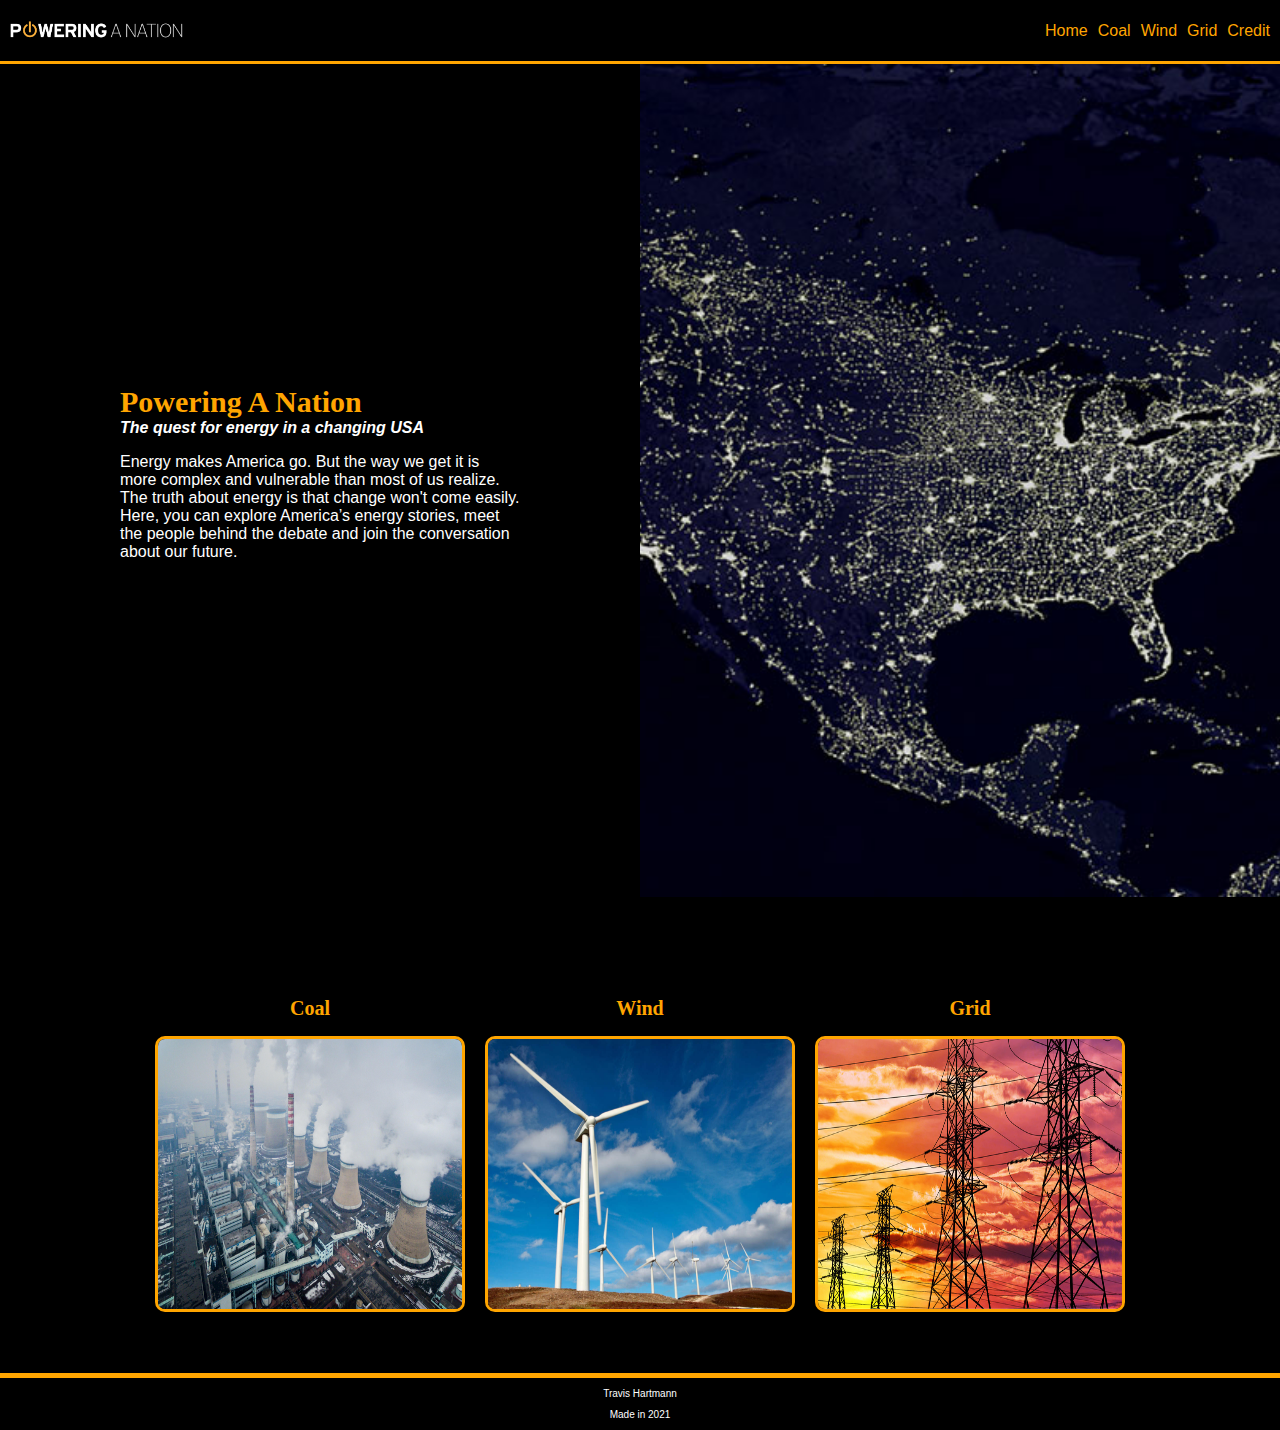
<file: index.html>
<!DOCTYPE html>
<html lang="en">
  <head>
    <meta charset="UTF-8" />
    <meta http-equiv="X-UA-Compatible" content="IE=edge" />
    <meta name="viewport" content="width=device-width, initial-scale=1.0" />
    <link rel="stylesheet" href="./styles/main.css" />
    <script src="./scripts/navbar.js" defer></script>
    <title>Powering a Nation</title>
  </head>
  <body>
    <nav class="primary-nav">
      <a href="./index.html" class="logo">
        <img class="logo" src="/images/logo.png" alt="logo-image"
      /></a>
      <ul class="links">
        <li><a href="./index.html">Home</a></li>
        <li><a href="./coal.html">Coal</a></li>
        <li><a href="./wind.html">Wind</a></li>
        <li><a href="./grid.html">Grid</a></li>
        <li><a href="./credit.html">Credit</a></li>
      </ul>
      <button class="toggle">Menu</button>
    </nav>

    <header class="header">
      <div class="hv-center">
        <div class="max-width-400 padding-medium">
          <h1>Powering A Nation</h1>
          <h2>The quest for energy in a changing USA</h2>
          <p>
            Energy makes America go. But the way we get it is more complex and
            vulnerable than most of us realize. The truth about energy is that
            change won't come easily. Here, you can explore America’s energy
            stories, meet the people behind the debate and join the conversation
            about our future.
          </p>
        </div>
      </div>
      <div>
        <img
          class="firstpic"
          src="./images/usa-city-lights-at-night.jpg"
          alt="night-sky-grid"
        />
      </div>
    </header>

    <main>
      <section class="mx-8">
        <div class="sections">
          <div>
            <a href="./coal.html">
              <h3>Coal</h3>
              <img
                src="./images/coal-fired-power-plant-in-china.jpg"
                alt="coal-power-plant"
              />
            </a>
          </div>
          <div>
            <a href="./wind.html">
              <h3>Wind</h3>
              <img src="./images/windmills.jpg" alt="wind-mill" />
            </a>
          </div>
          <div>
            <a href="./grid.html">
              <h3>Grid</h3>
              <img src="./images/power-lines.png" alt="power-grid" />
            </a>
          </div>
        </div>
      </section>
    </main>

    <footer class="footer">
      <p>Travis Hartmann</p>
      <p>Made in 2021</p>
    </footer>
  </body>
</html>
</file>
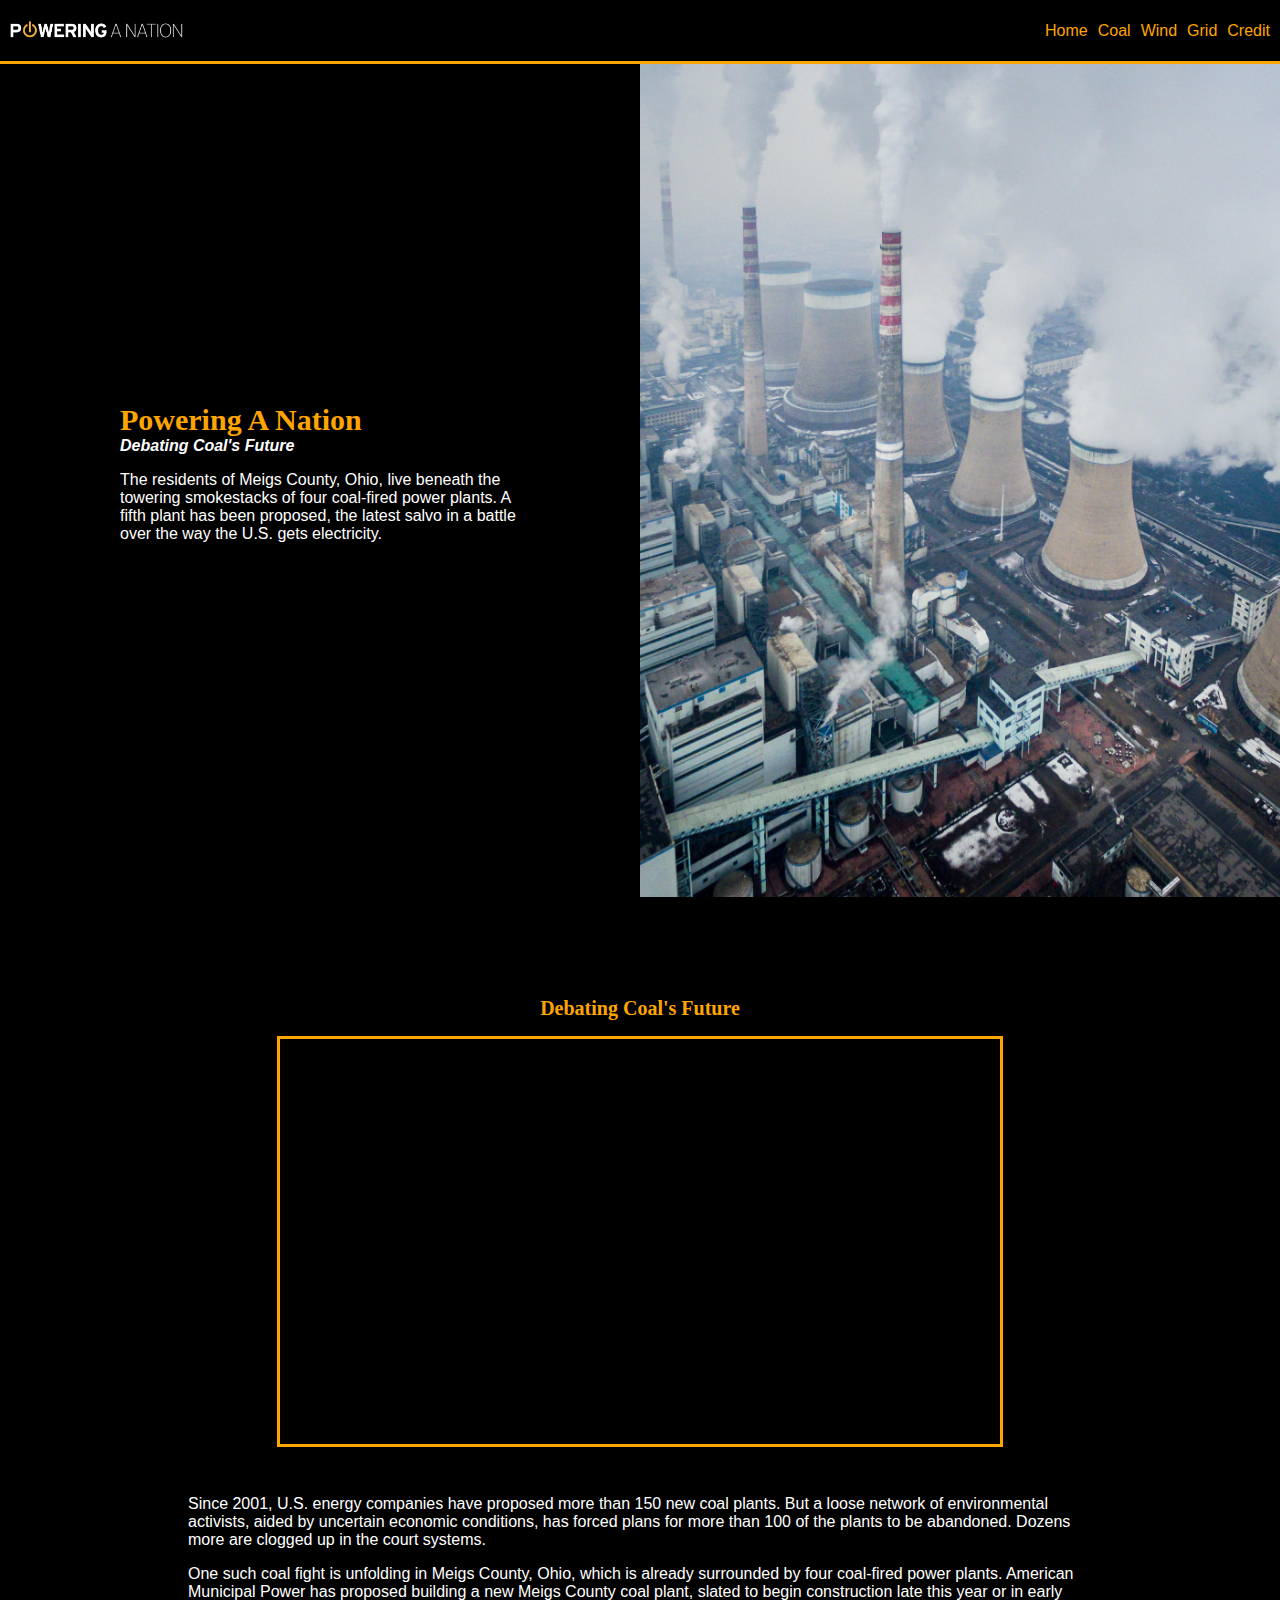
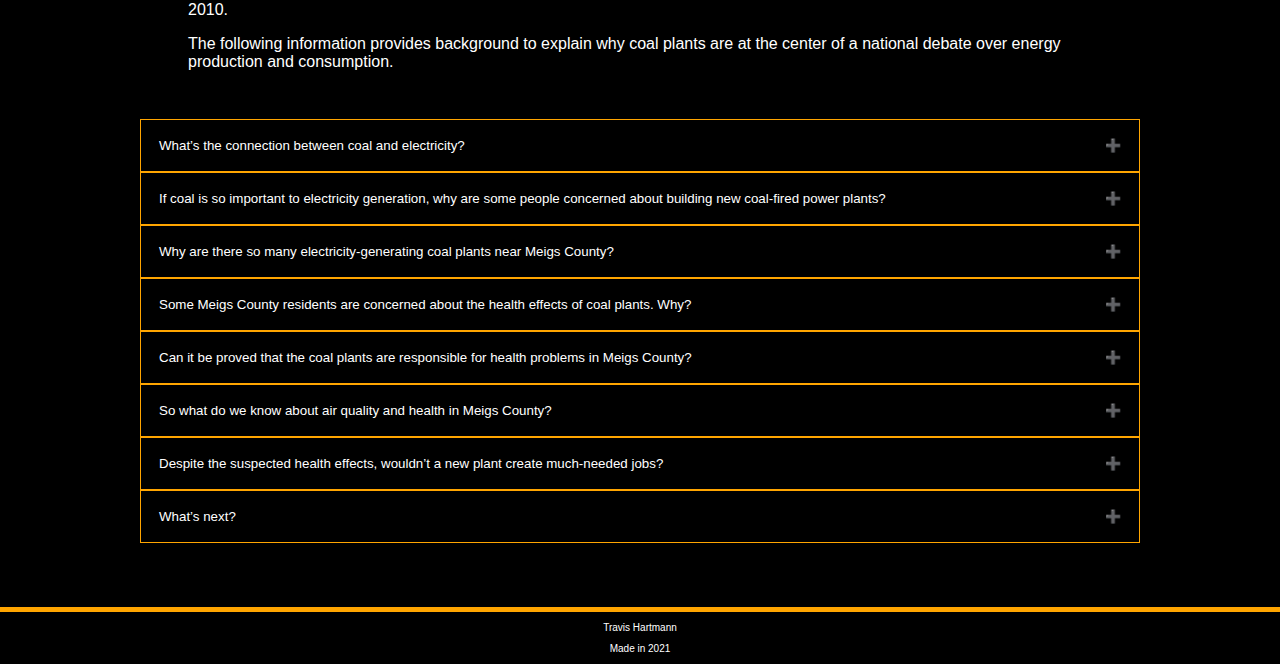
<file: coal.html>
<!DOCTYPE html>
<html lang="en">
  <head>
    <meta charset="UTF-8" />
    <meta http-equiv="X-UA-Compatible" content="IE=edge" />
    <meta name="viewport" content="width=device-width, initial-scale=1.0" />
    <link rel="stylesheet" href="./styles/main.css" />
    <script src="./scripts/navbar.js" defer></script>
    <title>Coal</title>
  </head>
  <body>
    <nav class="primary-nav">
      <a href="./index.html" class="logo">
        <img class="logo" src="/images/logo.png" alt="logo-image"
      /></a>
      <ul class="links">
        <li><a href="./index.html">Home</a></li>
        <li><a href="./coal.html">Coal</a></li>
        <li><a href="./wind.html">Wind</a></li>
        <li><a href="./grid.html">Grid</a></li>
        <li><a href="./credit.html">Credit</a></li>
      </ul>
      <button class="toggle">Menu</button>
    </nav>

    <header class="header">
      <div class="hv-center">
        <div class="max-width-400 padding-medium">
          <h1>Powering A Nation</h1>
          <h2>Debating Coal's Future</h2>
          <p>
            The residents of Meigs County, Ohio, live beneath the towering
            smokestacks of four coal-fired power plants. A fifth plant has been
            proposed, the latest salvo in a battle over the way the U.S. gets
            electricity.
          </p>
        </div>
      </div>
      <div>
        <img
          class="firstpic"
          src="./images/coal-fired-power-plant-in-china.jpg"
          alt="coal-power-plant"
        />
      </div>
    </header>
    <main>
      <h3>Debating Coal's Future</h3>
      <div class="mw-med">
        <div class="aspect-ratio">
          <iframe
            src="https://player.vimeo.com/video/7645302?color=ffffff&title=0&byline=0&portrait=0"
            frameborder="0"
            allow="accelerometer; autoplay; clipboard-write; encrypted-media; gyroscope; picture-in-picture"
            allowfullscreen
          ></iframe>
        </div>
      </div>

      <div class="coalarticle">
        <p>
          Since 2001, U.S. energy companies have proposed more than 150 new coal
          plants. But a loose network of environmental activists, aided by
          uncertain economic conditions, has forced plans for more than 100 of
          the plants to be abandoned. Dozens more are clogged up in the court
          systems.
        </p>
        <p>
          One such coal fight is unfolding in Meigs County, Ohio, which is
          already surrounded by four coal-fired power plants. American Municipal
          Power has proposed building a new Meigs County coal plant, slated to
          begin construction late this year or in early 2010.
        </p>
        <p>
          The following information provides background to explain why coal
          plants are at the center of a national debate over energy production
          and consumption.
        </p>
      </div>

      <button class="accordion">
        What’s the connection between coal and electricity?
      </button>
      <div class="panel">
        <p>
          Nearly 50 percent of U.S. electricity comes from coal. Coal-fired
          power plants burn coal to generate steam, which is used to turn the
          turbines of an electrical generator. The U.S. has one of the largest
          coal reserves in the world and burns it at about 600 plants across the
          nation. Generating electricity from coal is common in the South and in
          the heartland, but less often used in regions such as the West Coast,
          where hydroelectricity and natural gas are bigger sources of power.
        </p>
      </div>
      <button class="accordion">
        If coal is so important to electricity generation, why are some people
        concerned about building new coal-fired power plants?
      </button>
      <div class="panel">
        <p>
          Coal plants emit carbon dioxide, a major ingredient in climate change.
          In recent years, NASA climate scientist James Hansen has advocated a
          moratorium on building new coal plants until technology is developed
          to prevent the carbon dioxide from escaping into the atmosphere.
          Hansen has warned that continuing to release carbon dioxide at current
          rates – even just for the next 10 years – will create “a different
          planet – one without sea ice in the Arctic; with worldwide, repeated
          coastal tragedies associated with storms and a continuously rising sea
          level.” The proposed American Municipal Power plant in Meigs County
          would release an estimated 5.5 million tons of carbon dioxide
          annually, according to CARMA, a nonprofit group. .
        </p>
      </div>
      <button class="accordion">
        Why are there so many electricity-generating coal plants near Meigs
        County?
      </button>
      <div class="panel">
        <p>
          Coal has been a dominant industry for most of the region’s history.
          The county’s newest mine began producing coal last February. An
          experimental site for carbon capture and sequestration, a technology
          to store carbon dioxide underground, is under construction in West
          Virginia near Meigs County's southern border. In addition, a
          coal-to-liquids facility and two other coal-fired power plants have
          been proposed for the region, although at least some of those plans
          appear to be on hold. Meanwhile, Meigs County is one of the poorest
          counties in Ohio, according to 2000 U.S. Census data. Elisa Young, a
          Meigs County resident who has organized opposition to the new plant,
          argues that poverty reduces local opposition to the coal industry.
          “When you have an economy that's entirely wrapped around coal, you
          can't speak out about it,” she says. .
        </p>
      </div>
      <button class="accordion">
        Some Meigs County residents are concerned about the health effects of
        coal plants. Why?
      </button>
      <div class="panel">
        <p>
          In 2007, the four existing coal plants near Meigs County released
          millions of pounds of toxic chemicals, including arsenic, chromium,
          manganese, mercury, sulfuric acid aerosols and selenium, according to
          the Environmental Protection Agency. Each of these chemicals has been
          linked to human health problems, such as cancer, gastrointestinal
          disorders, impaired motor skills and neurological damage. Kent Carson,
          a spokesperson for American Municipal Power, said the proposed plant
          will use new technology to control pollutants. “This will be the
          cleanest facility of its type in the state,” he said.
        </p>
      </div>
      <button class="accordion">
        Can it be proved that the coal plants are responsible for health
        problems in Meigs County?
      </button>
      <div class="panel">
        <p>
          It can be hard to prove that any one of the chemicals caused health
          problems of a particular individual. “We’re exposed to a soup of
          chemicals,” said Kevin Crist, director of the Center for Air Quality
          at Ohio University. Crist said health problems can be influenced by
          interactions between chemicals, as well as by lifestyle factors. In
          addition, low income – a common characteristic in Meigs County – is
          correlated with health problems. One reason is that poor people are
          more likely to smoke than their wealthier counterparts. More than 30
          percent of adult residents of Southeast Ohio smoke, compared to only
          about 25 percent of residents of other Ohio counties. Crist said tall
          smokestacks on the existing plants probably disperse most pollutants
          away from Meigs County. But he said it is impossible to know for sure
          what residents are being exposed to, because no agency monitors the
          county’s air.
        </p>
      </div>
      <button class="accordion">
        So what do we know about air quality and health in Meigs County?
      </button>
      <div class="panel">
        <p>
          An analysis by USA Today estimated that the air quality at Southern
          Elementary School in Meigs County is worse than the air quality at 97
          percent of the nation's schools. USA Today identified two of the coal
          plants near Meigs County as major contributors to pollution at the
          school. In addition, men in Meigs County have the lowest life
          expectancy among men in any Ohio county, according to data compiled by
          Harvard University (women ranked 26th worst of 88 counties). Meigs
          County also has the highest death rate of any Ohio county for lung and
          bronchus cancer, according to the Ohio Department of Health.
        </p>
      </div>
      <button class="accordion">
        Despite the suspected health effects, wouldn’t a new plant create
        much-needed jobs?
      </button>
      <div class="panel">
        <p>
          Blue-collar labor is especially important in Meigs County, where fewer
          than 5 percent of adult residents hold college degrees and more than
          25 percent have no high school diploma, according to the Ohio Office
          of Policy, Research and Strategic Planning. In 2007, Meigs County's
          median income was $27,287, about half the national average. Many Meigs
          County residents support the new plant for the jobs it may bring to
          the community. Construction worker Greg Sheets has testified in favor
          of the plant at public hearings. “My family will benefit by me going
          up there and working,” he said. “If I reached in your pocket and took
          $200,000 out of your pocket, would you like it?” he said, referring to
          the income he estimated he could earn during the four years it would
          take to build the plant. But no one can guarantee how many jobs will
          actually go to Meigs County residents or how much they will pay. “We
          all know that not all the workers are going to come from Meigs
          County,” said Sheets, the construction worker. “They’ll be from all
          over the country.”
        </p>
      </div>
      <button class="accordion">What’s next?</button>
      <div class="panel">
        <p>
          Before construction can begin on a new coal plant, an energy company
          must receive pollution permits from a state regulatory authority.
          Carson, the American Municipal Power spokesman, said his utility has
          received all the permits it needs and that construction on the plant
          will start in late 2009 or early 2010. Opponents of the plant have
          appealed the plant’s permits. The state of Ohio will allow
          construction to proceed during the appeals process.
        </p>
      </div>
    </main>

    <footer class="footer">
      <p>Travis Hartmann</p>
      <p>Made in 2021</p>
    </footer>
  </body>
</html>
</file>
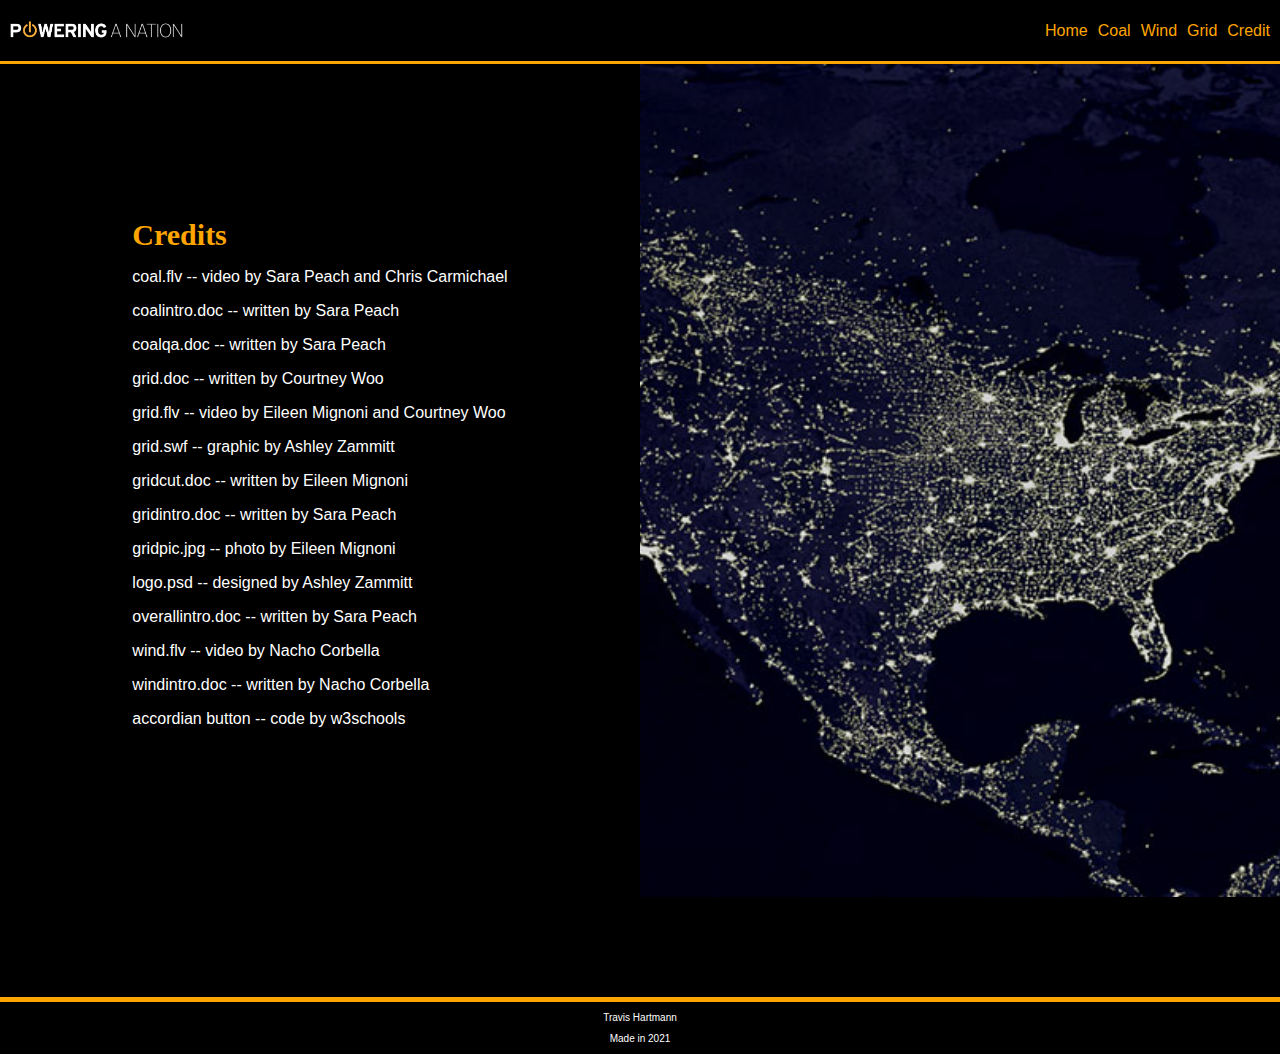
<file: credit.html>
<!DOCTYPE html>
<html lang="en">
  <head>
    <meta charset="UTF-8" />
    <meta http-equiv="X-UA-Compatible" content="IE=edge" />
    <meta name="viewport" content="width=device-width, initial-scale=1.0" />
    <link rel="stylesheet" href="./styles/main.css" />
    <script src="./scripts/navbar.js" defer></script>
    <title>Credit</title>
  </head>
  <body>
    <nav class="primary-nav">
      <a href="./index.html" class="logo">
        <img class="logo" src="/images/logo.png" alt="logo-image"
      /></a>
      <ul class="links">
        <li><a href="./index.html">Home</a></li>
        <li><a href="./coal.html">Coal</a></li>
        <li><a href="./wind.html">Wind</a></li>
        <li><a href="./grid.html">Grid</a></li>
        <li><a href="./credit.html">Credit</a></li>
      </ul>
      <button class="toggle">Menu</button>
    </nav>
    <header class="header">
      <div class="hv-center">
        <div class="max-width-400 padding-medium">
          <h1>Credits</h1>
          <p>coal.flv -- video by Sara Peach and Chris Carmichael</p>
          <p>coalintro.doc -- written by Sara Peach</p>
          <p>coalqa.doc -- written by Sara Peach</p>
          <p>grid.doc -- written by Courtney Woo</p>
          <p>grid.flv -- video by Eileen Mignoni and Courtney Woo</p>
          <p>grid.swf -- graphic by Ashley Zammitt</p>
          <p>gridcut.doc -- written by Eileen Mignoni</p>
          <p>gridintro.doc -- written by Sara Peach</p>
          <p>gridpic.jpg -- photo by Eileen Mignoni</p>
          <p>logo.psd -- designed by Ashley Zammitt</p>
          <p>overallintro.doc -- written by Sara Peach</p>
          <p>wind.flv -- video by Nacho Corbella</p>
          <p>windintro.doc -- written by Nacho Corbella</p>
          <p>accordian button -- code by w3schools</p>
        </div>
      </div>
      <div>
        <img
          class="firstpic"
          src="./images/usa-city-lights-at-night.jpg"
          alt="wind-mill"
        />
      </div>
    </header>
    <footer class="footer">
      <p>Travis Hartmann</p>
      <p>Made in 2021</p>
    </footer>
  </body>
</html>
</file>
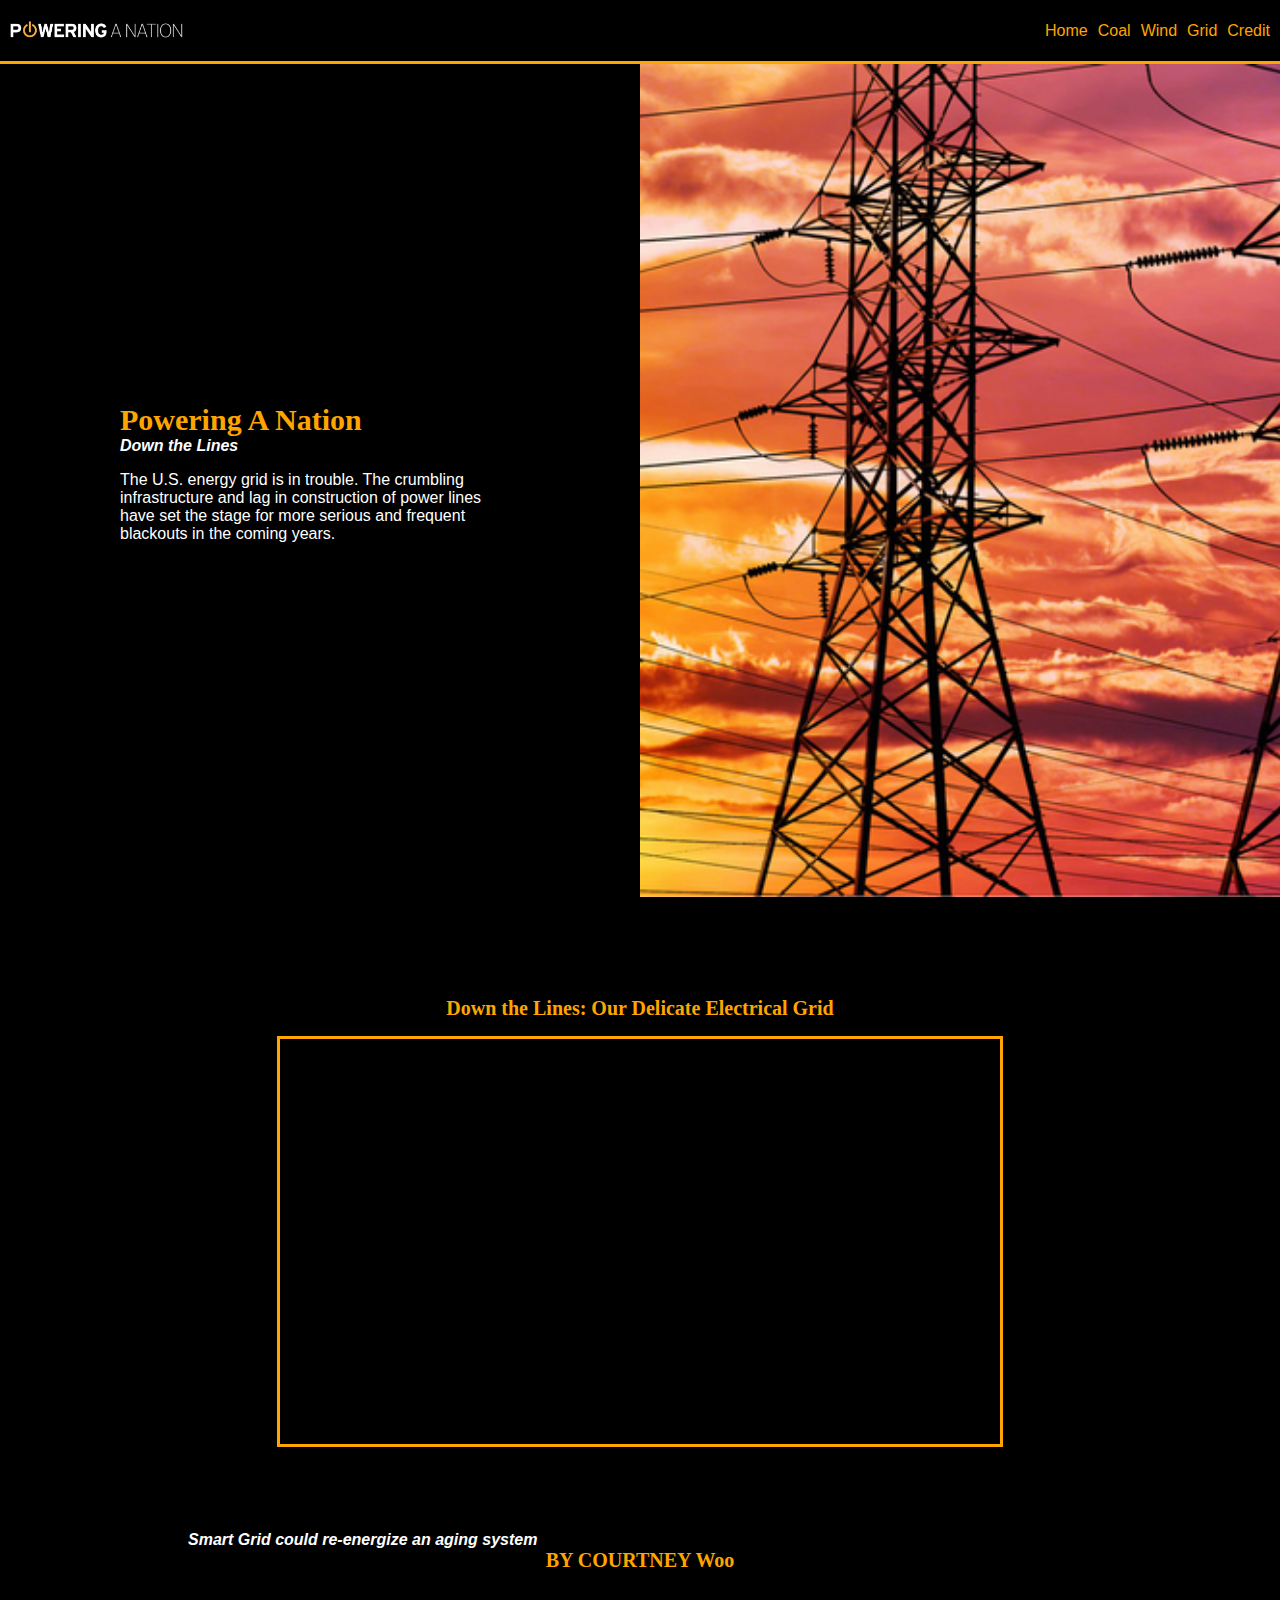
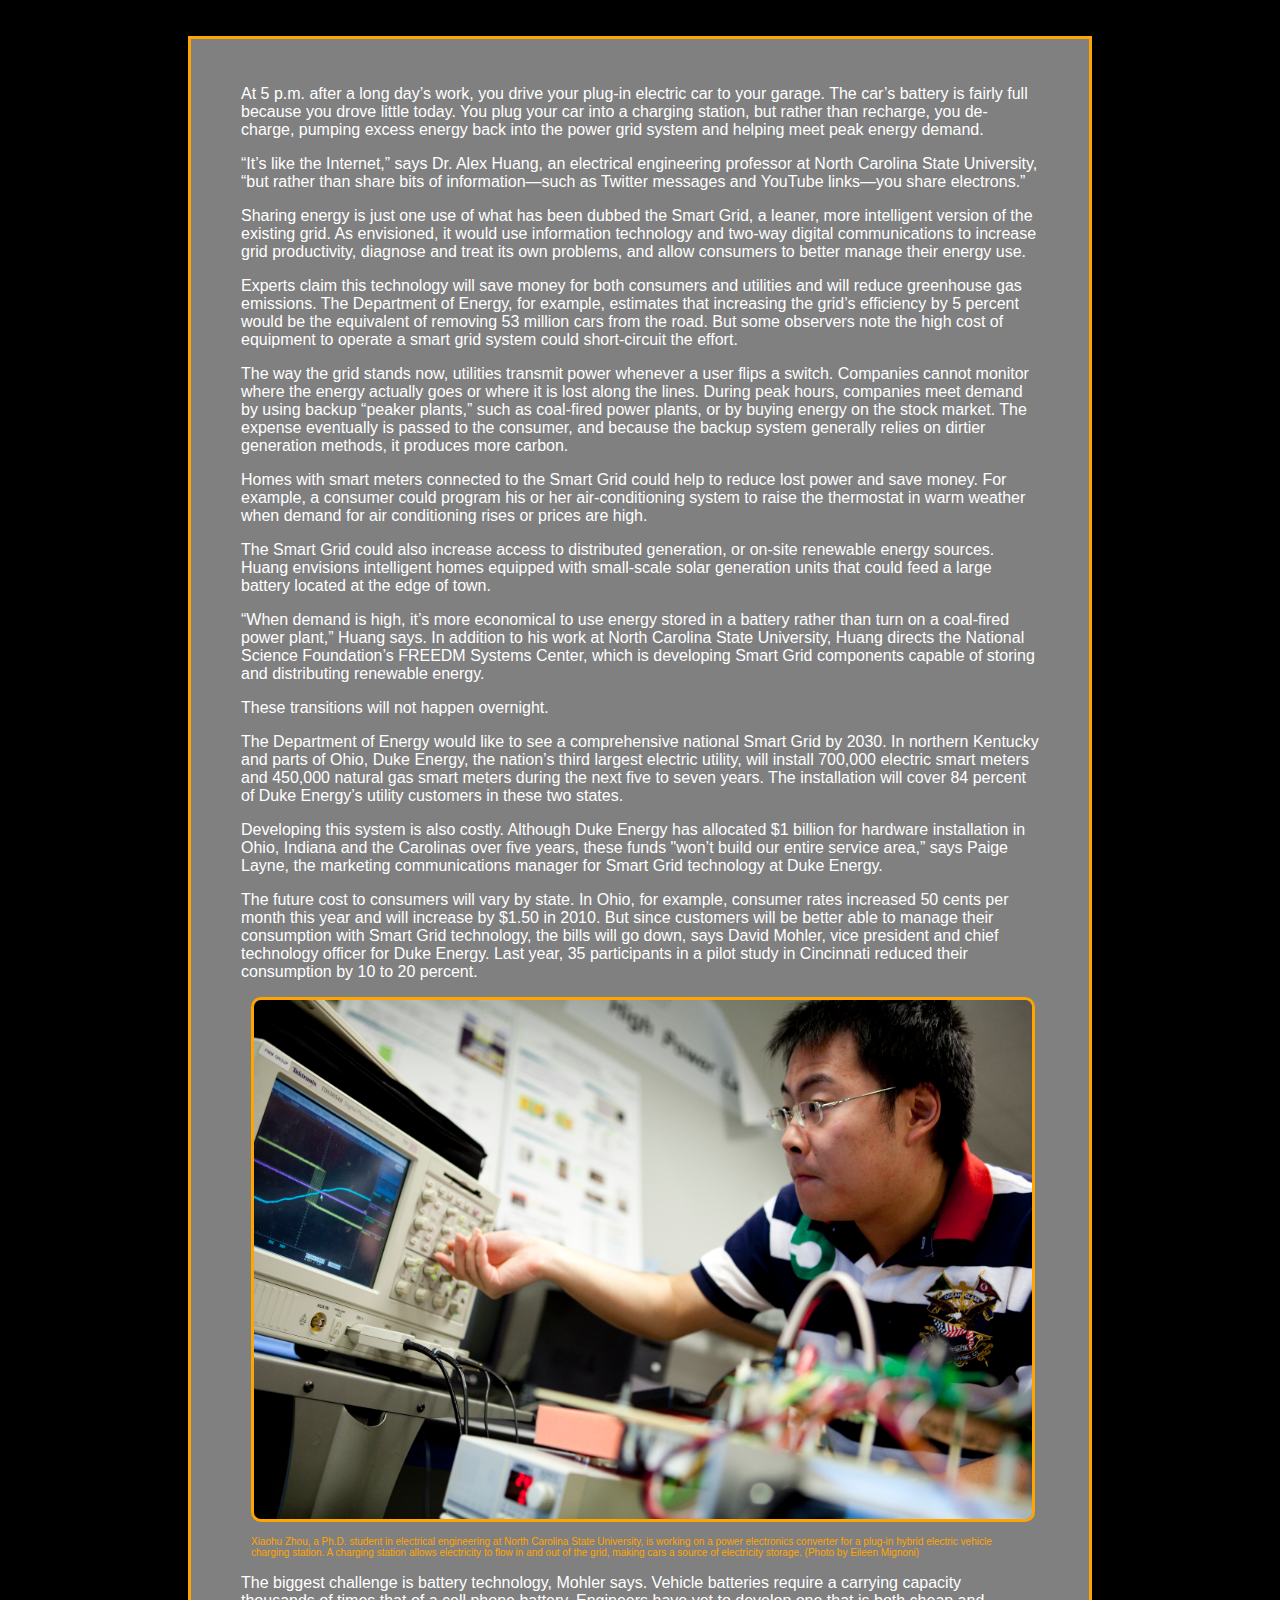
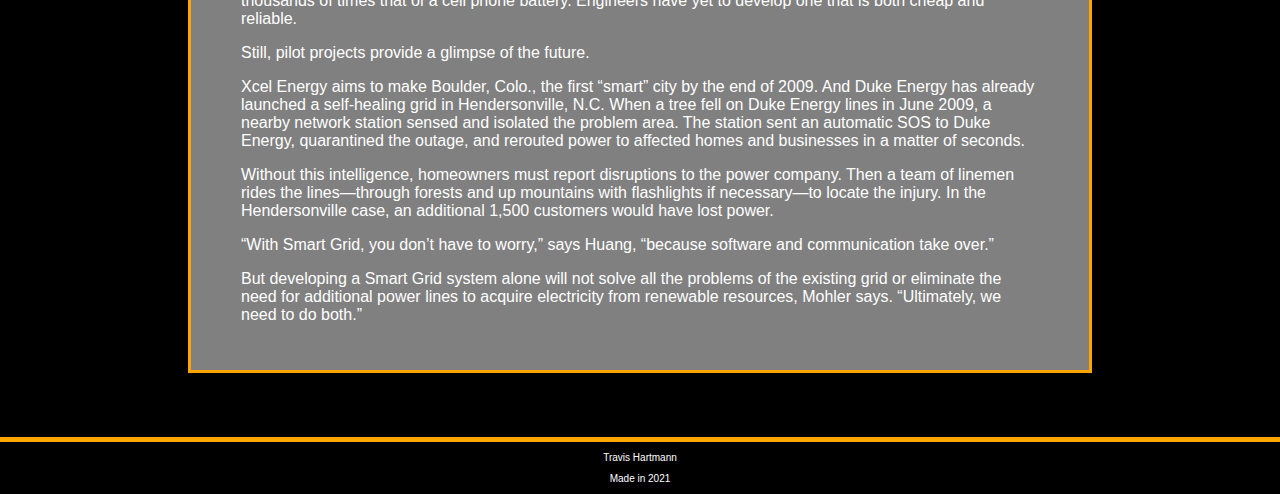
<file: grid.html>
<!DOCTYPE html>
<html lang="en">
  <head>
    <meta charset="UTF-8" />
    <meta http-equiv="X-UA-Compatible" content="IE=edge" />
    <meta name="viewport" content="width=device-width, initial-scale=1.0" />
    <link rel="stylesheet" href="./styles/main.css" />
    <script src="./scripts/navbar.js" defer></script>
    <title>Grid</title>
  </head>
  <body>
    <nav class="primary-nav">
      <a href="./index.html" class="logo">
        <img class="logo" src="/images/logo.png" alt="logo-image"
      /></a>
      <ul class="links">
        <li><a href="./index.html">Home</a></li>
        <li><a href="./coal.html">Coal</a></li>
        <li><a href="./wind.html">Wind</a></li>
        <li><a href="./grid.html">Grid</a></li>
        <li><a href="./credit.html">Credit</a></li>
      </ul>
      <button class="toggle">Menu</button>
    </nav>

    <header class="header">
      <div class="hv-center">
        <div class="max-width-400 padding-medium">
          <h1>Powering A Nation</h1>
          <h2>Down the Lines</h2>
          <p>
            The U.S. energy grid is in trouble. The crumbling infrastructure and
            lag in construction of power lines have set the stage for more
            serious and frequent blackouts in the coming years.
          </p>
        </div>
      </div>
      <div>
        <img class="firstpic" src="./images/power-lines.png" alt="power-grid" />
      </div>
    </header>

    <main>
      <h3>Down the Lines: Our Delicate Electrical Grid</h3>
      <div class="mw-med">
        <div class="aspect-ratio">
          <iframe
            src="https://player.vimeo.com/video/7645659?color=ffffff&title=0&byline=0&portrait=0"
            frameborder="0"
            allow="accelerometer; autoplay; clipboard-write; encrypted-media; gyroscope; picture-in-picture"
            allowfullscreen
          ></iframe>
        </div>
      </div>

      <div class="gridtitle">
        <h2>Smart Grid could re-energize an aging system</h2>
        <h3>BY COURTNEY Woo</h3>
      </div>

      <div class="gridarticle">
        <p>
          At 5 p.m. after a long day’s work, you drive your plug-in electric car
          to your garage. The car’s battery is fairly full because you drove
          little today. You plug your car into a charging station, but rather
          than recharge, you de-charge, pumping excess energy back into the
          power grid system and helping meet peak energy demand.
        </p>
        <p>
          “It’s like the Internet,” says Dr. Alex Huang, an electrical
          engineering professor at North Carolina State University, “but rather
          than share bits of information—such as Twitter messages and YouTube
          links—you share electrons.”
        </p>
        <p>
          Sharing energy is just one use of what has been dubbed the Smart Grid,
          a leaner, more intelligent version of the existing grid. As
          envisioned, it would use information technology and two-way digital
          communications to increase grid productivity, diagnose and treat its
          own problems, and allow consumers to better manage their energy use.
        </p>
        <p>
          Experts claim this technology will save money for both consumers and
          utilities and will reduce greenhouse gas emissions. The Department of
          Energy, for example, estimates that increasing the grid’s efficiency
          by 5 percent would be the equivalent of removing 53 million cars from
          the road. But some observers note the high cost of equipment to
          operate a smart grid system could short-circuit the effort.
        </p>

        <p>
          The way the grid stands now, utilities transmit power whenever a user
          flips a switch. Companies cannot monitor where the energy actually
          goes or where it is lost along the lines. During peak hours, companies
          meet demand by using backup “peaker plants,” such as coal-fired power
          plants, or by buying energy on the stock market. The expense
          eventually is passed to the consumer, and because the backup system
          generally relies on dirtier generation methods, it produces more
          carbon.
        </p>
        <p>
          Homes with smart meters connected to the Smart Grid could help to
          reduce lost power and save money. For example, a consumer could
          program his or her air-conditioning system to raise the thermostat in
          warm weather when demand for air conditioning rises or prices are
          high.
        </p>
        <p>
          The Smart Grid could also increase access to distributed generation,
          or on-site renewable energy sources. Huang envisions intelligent homes
          equipped with small-scale solar generation units that could feed a
          large battery located at the edge of town.
        </p>
        <p>
          “When demand is high, it’s more economical to use energy stored in a
          battery rather than turn on a coal-fired power plant,” Huang says. In
          addition to his work at North Carolina State University, Huang directs
          the National Science Foundation’s FREEDM Systems Center, which is
          developing Smart Grid components capable of storing and distributing
          renewable energy.
        </p>
        <p>These transitions will not happen overnight.</p>
        <p>
          The Department of Energy would like to see a comprehensive national
          Smart Grid by 2030. In northern Kentucky and parts of Ohio, Duke
          Energy, the nation’s third largest electric utility, will install
          700,000 electric smart meters and 450,000 natural gas smart meters
          during the next five to seven years. The installation will cover 84
          percent of Duke Energy’s utility customers in these two states.
        </p>
        <p>
          Developing this system is also costly. Although Duke Energy has
          allocated $1 billion for hardware installation in Ohio, Indiana and
          the Carolinas over five years, these funds "won’t build our entire
          service area,” says Paige Layne, the marketing communications manager
          for Smart Grid technology at Duke Energy.
        </p>
        <p>
          The future cost to consumers will vary by state. In Ohio, for example,
          consumer rates increased 50 cents per month this year and will
          increase by $1.50 in 2010. But since customers will be better able to
          manage their consumption with Smart Grid technology, the bills will go
          down, says David Mohler, vice president and chief technology officer
          for Duke Energy. Last year, 35 participants in a pilot study in
          Cincinnati reduced their consumption by 10 to 20 percent.
        </p>
        <div class="zhou">
          <img src="./images/gridpic.jpg" alt="xiaohu-zhou" />
          <p>
            Xiaohu Zhou, a Ph.D. student in electrical engineering at North
            Carolina State University, is working on a power electronics
            converter for a plug-in hybrid electric vehicle charging station. A
            charging station allows electricity to flow in and out of the grid,
            making cars a source of electricity storage. (Photo by Eileen
            Mignoni)
          </p>
        </div>
        <p>
          The biggest challenge is battery technology, Mohler says. Vehicle
          batteries require a carrying capacity thousands of times that of a
          cell phone battery. Engineers have yet to develop one that is both
          cheap and reliable.
        </p>
        <p>Still, pilot projects provide a glimpse of the future.</p>
        <p>
          Xcel Energy aims to make Boulder, Colo., the first “smart” city by the
          end of 2009. And Duke Energy has already launched a self-healing grid
          in Hendersonville, N.C. When a tree fell on Duke Energy lines in June
          2009, a nearby network station sensed and isolated the problem area.
          The station sent an automatic SOS to Duke Energy, quarantined the
          outage, and rerouted power to affected homes and businesses in a
          matter of seconds.
        </p>
        <p>
          Without this intelligence, homeowners must report disruptions to the
          power company. Then a team of linemen rides the lines—through forests
          and up mountains with flashlights if necessary—to locate the injury.
          In the Hendersonville case, an additional 1,500 customers would have
          lost power.
        </p>
        <p>
          “With Smart Grid, you don’t have to worry,” says Huang, “because
          software and communication take over.”
        </p>
        <p>
          But developing a Smart Grid system alone will not solve all the
          problems of the existing grid or eliminate the need for additional
          power lines to acquire electricity from renewable resources, Mohler
          says. “Ultimately, we need to do both.”
        </p>
      </div>
    </main>

    <footer class="footer">
      <p>Travis Hartmann</p>
      <p>Made in 2021</p>
    </footer>
  </body>
</html>
</file>
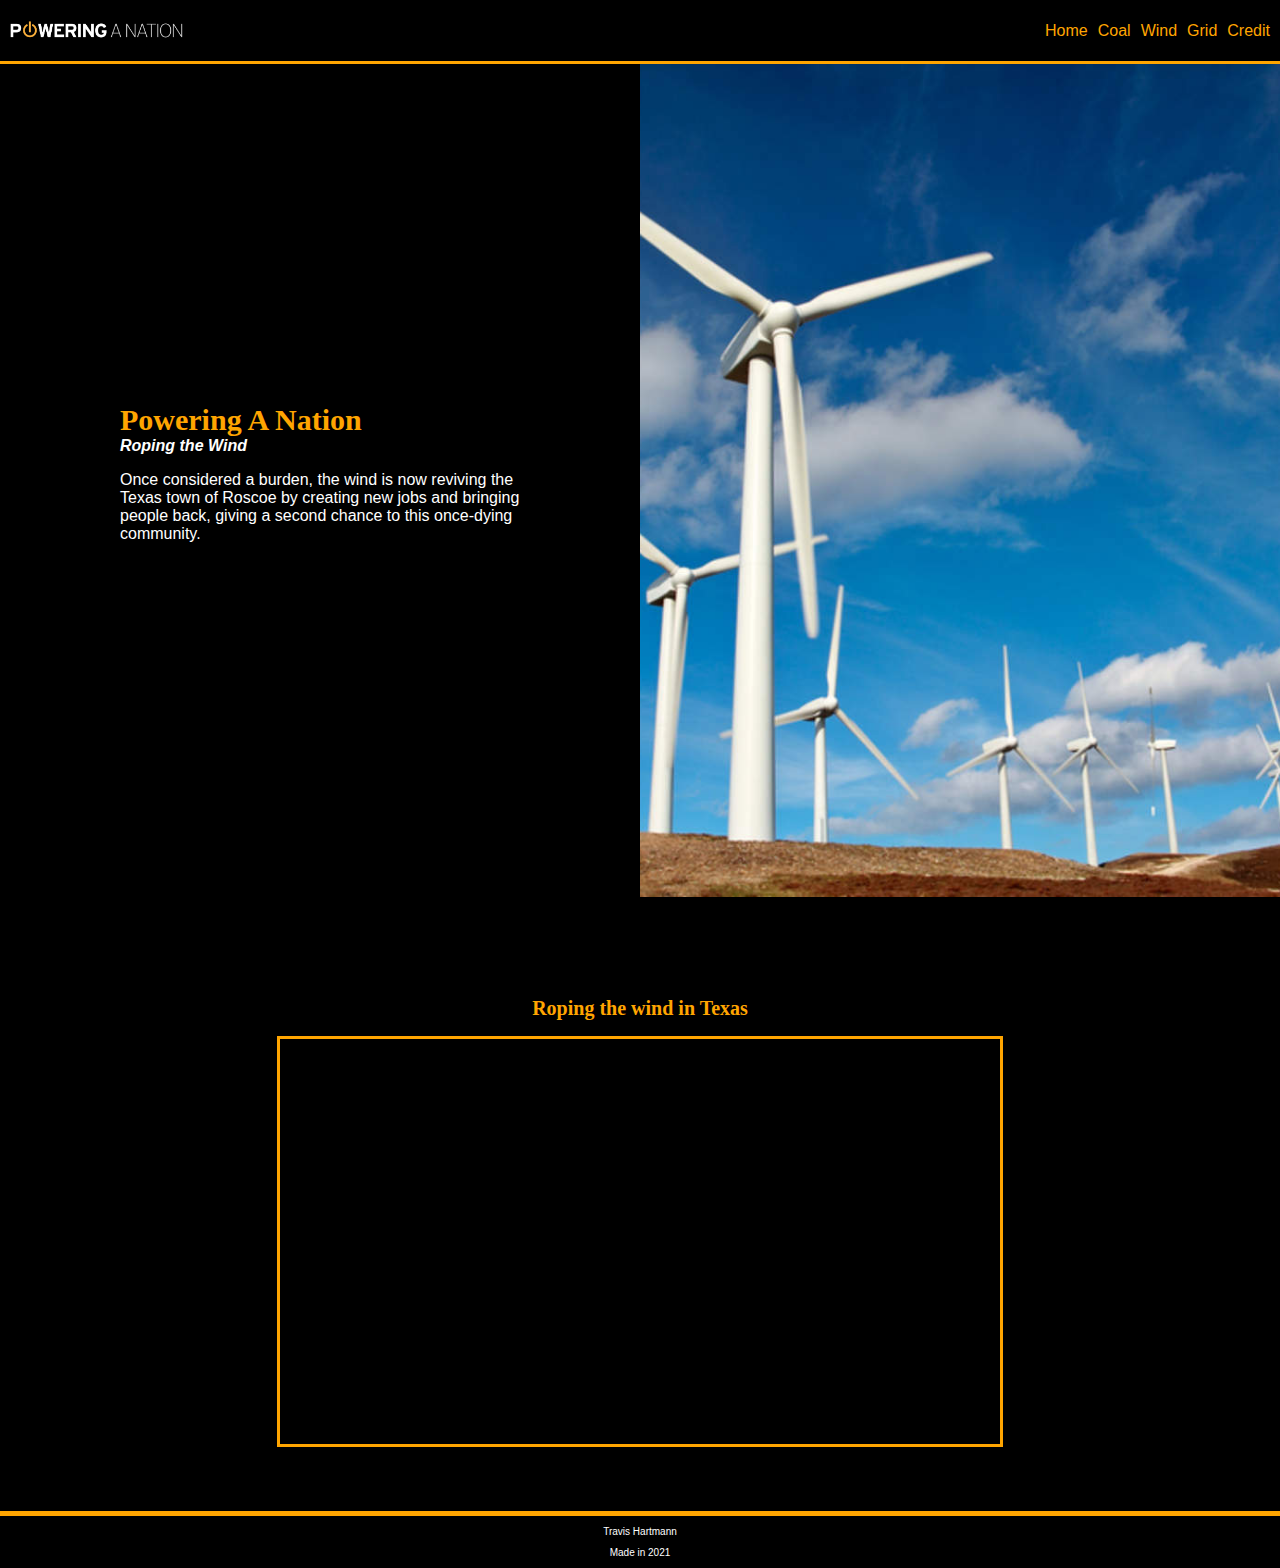
<file: wind.html>
<!DOCTYPE html>
<html lang="en">
  <head>
    <meta charset="UTF-8" />
    <meta http-equiv="X-UA-Compatible" content="IE=edge" />
    <meta name="viewport" content="width=device-width, initial-scale=1.0" />
    <link rel="stylesheet" href="./styles/main.css" />
    <script src="./scripts/navbar.js" defer></script>
    <title>Wind</title>
  </head>
  <body>
    <nav class="primary-nav">
      <a href="./index.html" class="logo">
        <img class="logo" src="/images/logo.png" alt="logo-image"
      /></a>
      <ul class="links">
        <li><a href="./index.html">Home</a></li>
        <li><a href="./coal.html">Coal</a></li>
        <li><a href="./wind.html">Wind</a></li>
        <li><a href="./grid.html">Grid</a></li>
        <li><a href="./credit.html">Credit</a></li>
      </ul>
      <button class="toggle">Menu</button>
    </nav>

    <header class="header">
      <div class="hv-center">
        <div class="max-width-400 padding-medium">
          <h1>Powering A Nation</h1>
          <h2>Roping the Wind</h2>
          <p>
            Once considered a burden, the wind is now reviving the Texas town of
            Roscoe by creating new jobs and bringing people back, giving a
            second chance to this once-dying community.
          </p>
        </div>
      </div>
      <div>
        <img class="firstpic" src="./images/windmills.jpg" alt="wind-mill" />
      </div>
    </header>
    <main>
      <h3>Roping the wind in Texas</h3>
      <div class="mw-med">
        <div class="aspect-ratio">
          <iframe
            src="https://player.vimeo.com/video/7964160?color=ffffff&title=0&byline=0&portrait=0"
            frameborder="0"
            allow="accelerometer; autoplay; clipboard-write; encrypted-media; gyroscope; picture-in-picture"
            allowfullscreen
          ></iframe>
        </div>
      </div>
    </main>
    <footer class="footer">
      <p>Travis Hartmann</p>
      <p>Made in 2021</p>
    </footer>
  </body>
</html>
</file>
<file: styles/main.css>
body {
  margin: 0;
  color: white;
  background-color: black;
  font-size: 16px;
  font-family: "Segoe UI", Tahoma, Geneva, Verdana, sans-serif;
}

main {
  max-width: 1000px;
  margin: 0 auto;
}

.padding-medium {
  padding: 20px;
}

.sections > div {
  margin-top: 40px;
}

.sections img {
  width: 100%;
  height: 100%;
  border-radius: 10px;
  border: 3px solid orange;
  display: block;
  box-sizing: border-box;
}

.mx-8 {
  margin: 0 15px;
}

.firstpic {
  height: 100%;
  width: 100%;
  object-fit: cover;
}

h1 {
  font-size: 30px;
  font-family: serif;
  margin: 0;
  color: orange;
}
h2 {
  font-family: sans-serif;
  font-style: italic;
  font-size: 16px;
  margin: 0;
  color: white;
}

h3 {
  font-family: serif;
  font-size: 20px;
  margin: 0;
  color: orange;
  text-align: center;
  padding-bottom: 16px;
}

a {
  text-decoration: none;
  color: orange;
  text-align: center;
}

.footer {
  text-align: center;
  margin-top: 64px;
  border-top: 5px solid orange;
  background-color: black;
  font-size: 10px;
}

.primary-nav {
  position: relative;
  display: flex;
  height: 64px;
  width: 100vw;
  justify-content: space-between;
  align-items: center;
  background: black;
  border-bottom: 3px solid orange;
  padding: 10px;
  box-sizing: border-box;
}

.primary-nav .logo {
  height: 48px;
  width: auto;
}

.primary-nav .toggle {
  color: orange;
  background-color: gray;
  border: orange;
  border-radius: 10px;
}

.primary-nav ul {
  list-style: none;
  padding: 0;
  margin: 0;
}

.primary-nav a {
  text-decoration: none;
  color: orange;
}

/* Mobile Rules*/
@media (max-width: 767px) {
  .primary-nav ul {
    transition: all 300ms;
    top: 64px;
    left: 0;
    width: 100%;
    position: absolute;
    background-color: gray;
    transform: translateX(-100vw);
    opacity: 0;
  }
  .primary-nav ul.active {
    transform: translateX(0);
    opacity: 1;
  }
  .primary-nav a {
    color: orange;
  }
  .primary-nav ul li {
    margin: 10px;
  }

  .sections {
    flex-direction: column;
  }

  .hv-center {
    display: flex;
    justify-content: center;
  }

  .firstpic {
    display: flex;
    justify-content: center;
    flex-direction: column;
    width: 100vw;
    height: auto;
  }
  h1 {
    font-size: 30px;
    font-family: serif;
    margin: 0;
    color: orange;
    padding-top: 30px;
    padding-left: 30px;
    padding-right: 30px;
  }
  h2 {
    font-family: serif;
    font-size: 20px;
    font-style: italic;
    margin: 0;
    color: white;
    padding-left: 30px;
    padding-right: 30px;
  }
  p {
    padding-left: 30px;
    padding-right: 30px;
  }
}

/*Desktop Rules*/
@media (min-width: 768px) {
  .toggle {
    display: none;
  }
  .primary-nav ul {
    display: flex;
  }
  .primary-nav ul li {
    padding-left: 10px;
  }

  .header {
    display: flex;
    min-height: calc(100vh - 67px);
    margin-bottom: 100px;
  }

  .header > * {
    flex: 1 0;
  }

  .hv-center {
    display: flex;
    justify-content: center;
    align-items: center;
  }

  .sections {
    padding-bottom: 36px;
  }
  .max-width-400 {
    max-width: 400px;
  }

  .sections {
    display: flex;
  }

  .sections > div:first-child {
    margin-left: 0;
  }

  .sections > div:last-child {
    margin-right: 0;
  }

  .sections > div {
    flex: 1 0;
    margin: 0 10px;
  }

  .firstpic {
    width: 50vw;
  }
}

.mw-med {
  max-width: 720px;
  margin: 0 auto;
  border: 3px solid orange;
}

.aspect-ratio {
  position: relative;
  background: black;
  width: 100%;
  padding-top: 56.25%;
}

iframe {
  position: absolute;
  top: 0;
  left: 0;
  width: 100%;
  height: 100%;
}

.zhou img {
  width: 100%;
  height: auto;
  border-radius: 10px;
  border: 3px solid orange;
}
.zhou p {
  max-width: 100%;
  font-size: 10px;
  color: orange;
}

.zhou {
  margin: 10px;
}

.gridarticle {
  margin: 48px;
  background-color: grey;
  border: 3px solid orange;
  padding-top: 30px;
  padding-bottom: 30px;
  padding-left: 50px;
  padding-right: 50px;
}

.gridtitle {
  margin: 48px;
  padding-top: 36px;
}

.coalarticle {
  margin: 48px;
}

/** Here is the link where I got the core code for these accordion sections https://www.w3schools.com/howto/howto_js_accordion.asp. 
I did also makes some aesthic changes to the code. Here in the CSS section there are several sections, the first is for the accordian 
section aka where the question goes, the next is the hover state of the accordian, and then the pannel which is the drop down inside 
of the accordian aka the answer to the question, the last two sections are adding the plus and minus signs conntent. On this css page 
the main things that this page is doing is adding the different kinds of styles and placements of the content.
 **/

.accordion {
  background-color: black;
  color: white;
  cursor: pointer;
  padding: 18px;
  width: 100%;
  text-align: left;
  border: 1px solid orange;
  outline: none;
  transition: 0.4s;
  font-family: "Segoe UI", Tahoma, Geneva, Verdana, sans-serif;
}

.active,
.accordion:hover {
  background-color: rgb(29, 29, 29);
}

.panel {
  padding: 0 18px;
  background-color: gray;
  display: none;
  overflow: hidden;
}

.accordion:after {
  content: "\02795";
  font-size: 13px;
  color: white;
  float: right;
  margin-left: 5px;
}

.accordion.active:after {
  content: "\2796";
  color: black;
}
</file>
